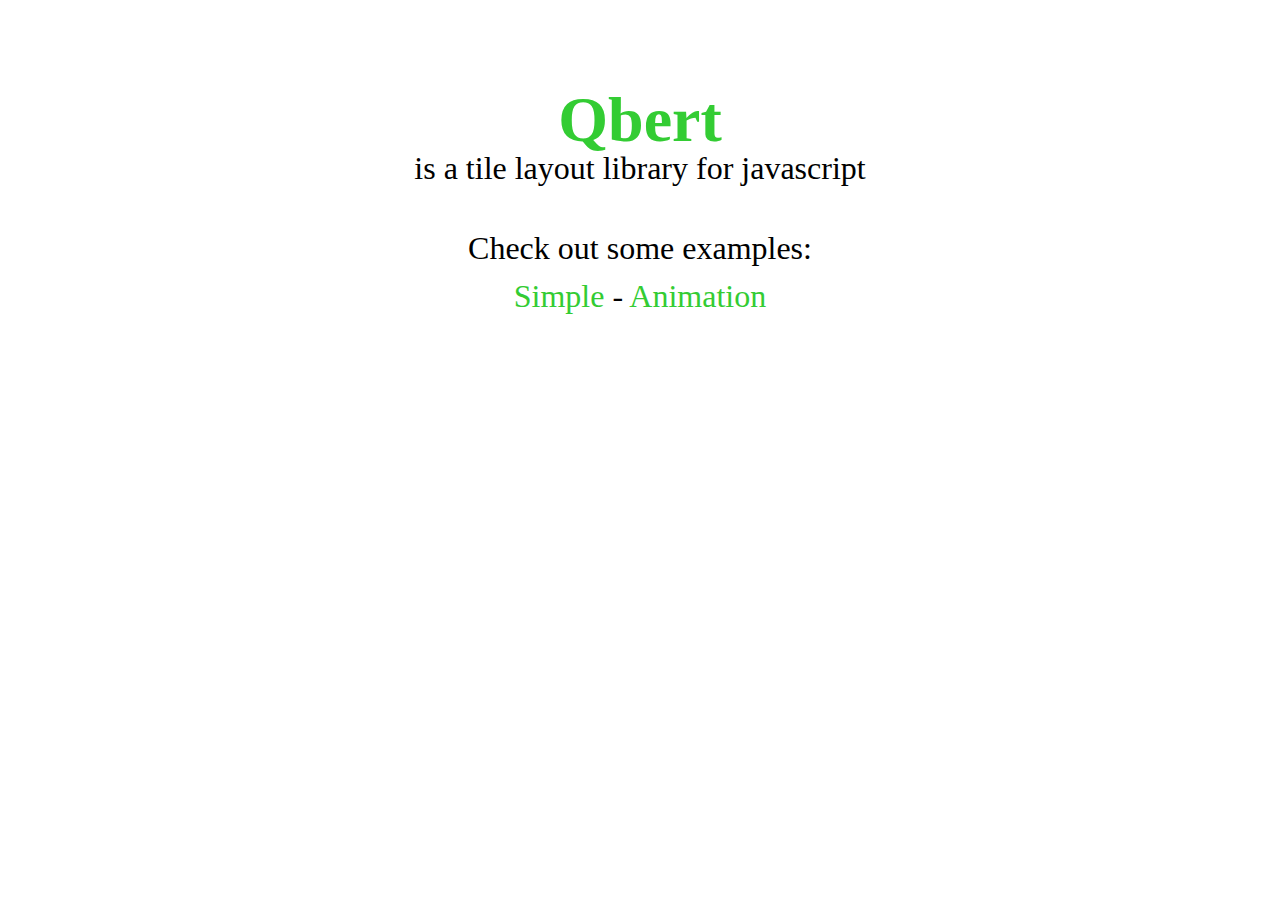
<file: index.html>
<!DOCTYPE html>
<html>
<head>
    <title>Qbert</title>
    <link rel="stylesheet" type="text/css" href="index.css">
</head>
<body>
    <section class="main-section">
        <header class="main-header">
            <h1><a href="http://github.com/cooper-software/qbert">Qbert</a></h1>
            is a tile layout library for javascript
        </header>
        <p>
            Check out some examples:<br />
            <a href="examples/00-simple.html">Simple</a> -
            <a href="examples/01-animated.html">Animation</a>
        </p>
    </section>
</body>
</html>
</file>
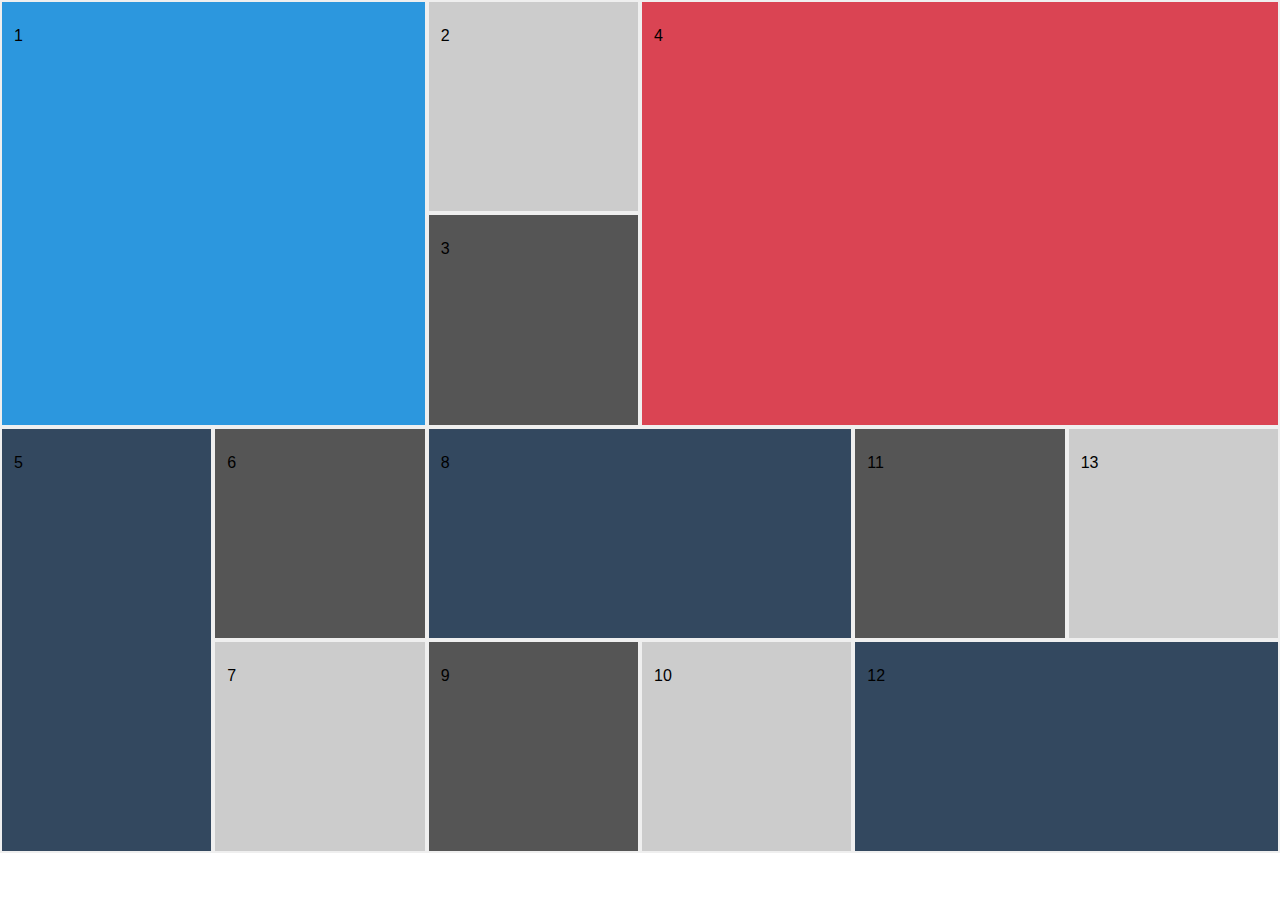
<file: examples/00-simple.html>
<!DOCTYPE html>
<html>
<head>
    <title>QBert</title>
    <link rel="stylesheet" type="text/css" href="../qbert.css">
    <link rel="stylesheet" type="text/css" href="example.css">
</head>
<body>
    <ul id="qbert-example">
        <li class="blue" data-block-width="2" data-block-height="2">1</li>
        <li class="light-gray" data-block-width="1" data-block-height="1">2</li>
        <li class="gray" data-block-width="1" data-block-height="1">3</li>
        <li class="red" data-block-width="3" data-block-height="2">4</li>
        <li class="dark-blue" data-block-width="1" data-block-height="2">5</li>
        <li class="gray" data-block-width="1" data-block-height="1">6</li>
        <li class="light-gray" data-block-width="1" data-block-height="1">7</li>
        <li class="dark-blue" data-block-width="2" data-block-height="1">8</li>
        <li class="gray" data-block-width="1" data-block-height="1">9</li>
        <li class="light-gray" data-block-width="1" data-block-height="1">10</li>
        <li class="gray" data-block-width="1" data-block-height="1">11</li>
        <li class="dark-blue" data-block-width="2" data-block-height="1">12</li>
        <li class="light-gray" data-block-width="1" data-block-height="1">13</li>
    </ul>
    <script src="../qbert.js"></script>
    <script>
        qbert('#qbert-example')
    </script>
</body>
</html>
</file>
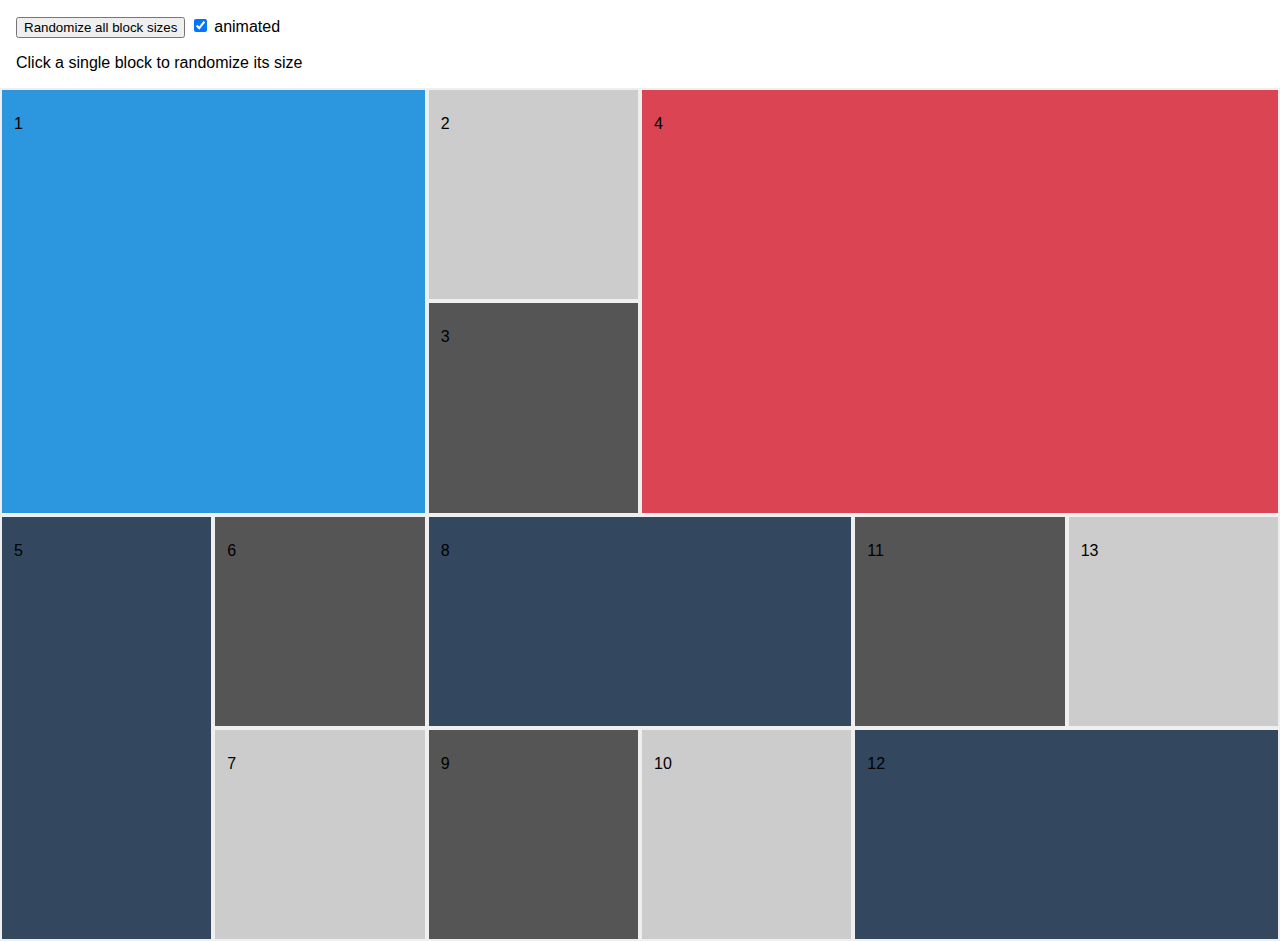
<file: examples/01-animated.html>
<!DOCTYPE html>
<html>
<head>
    <title>QBert</title>
    <link rel="stylesheet" type="text/css" href="../qbert.css">
    <link rel="stylesheet" type="text/css" href="example.css">
</head>
<body>
    <div style="margin: 1em">
        <button id="randomize">Randomize all block sizes</button>
        <label><input id="animated" type="checkbox" checked="true"> animated</label>
        <p>Click a single block to randomize its size</p>
    </div>
    <ul id="qbert-example">
        <li class="blue" data-block-width="2" data-block-height="2">1</li>
        <li class="light-gray" data-block-width="1" data-block-height="1">2</li>
        <li class="gray" data-block-width="1" data-block-height="1">3</li>
        <li class="red" data-block-width="3" data-block-height="2">4</li>
        <li class="dark-blue" data-block-width="1" data-block-height="2">5</li>
        <li class="gray" data-block-width="1" data-block-height="1">6</li>
        <li class="light-gray" data-block-width="1" data-block-height="1">7</li>
        <li class="dark-blue" data-block-width="2" data-block-height="1">8</li>
        <li class="gray" data-block-width="1" data-block-height="1">9</li>
        <li class="light-gray" data-block-width="1" data-block-height="1">10</li>
        <li class="gray" data-block-width="1" data-block-height="1">11</li>
        <li class="dark-blue" data-block-width="2" data-block-height="1">12</li>
        <li class="light-gray" data-block-width="1" data-block-height="1">13</li>
    </ul>
    <script src="../qbert.js"></script>
    <script>
        var container = qbert('#qbert-example', { animated: true }),
            randomize_block = function (block)
            {
                var width = Math.floor((Math.random() * 3) + 1),
                    height = Math.floor((Math.random() * 3) + 1)
                        
                    block.set_size(width, height)
            },
            randomize = function ()
            {
                container.blocks.map(randomize_block)
                container.update()
            }
        
        document.getElementById('randomize').onclick = randomize
        
        document.getElementById('animated').onchange = function ()
        {
            container.set_animated(this.checked)
        }
        
        container.blocks.map(function (block)
        {
            block.element.onclick = function ()
            {
                randomize_block(block)
                container.update()
            }
        })
    </script>
</body>
</html>
</file>
<file: index.css>
body
{
    font-size: 2em;
    line-height: 1.5em;
}

a
{
    text-decoration: none;
    color: #33cc33;
}

.main-section
{
    margin-top: 3em;
    text-align: center;
}

.main-header h1
{
    margin-bottom: 0;
}
</file>
<file: qbert.css>
.qbert
{
    position: relative;
    width: 100%;
    margin: 0;
    padding: 0;
}

.qbert > *
{
    box-sizing: border-box;
    position: absolute;
    display: block;
    padding: 25px 12px;
}

.qbert > * > *
{
    position: absolute;
    top: 0;
    left: 0;
}

.qbert-animate > *
{
    -webkit-transition: width 0.6s, height 0.6s, top 0.6s, left 0.6s;
    -moz-transition: width 0.6s, height 0.6s, top 0.6s, left 0.6s;
    -o-transition: width 0.6s, height 0.6s, top 0.6s, left 0.6s;
    transition: width 0.6s, height 0.6s, top 0.6s, left 0.6s;
}
</file>
<file: examples/example.css>
html, body
{
    padding: 0;
    margin: 0;
}

body
{
    font-family: sans-serif;
}

.blue
{
    background-color: #2C97DE;
}

.dark-blue
{
    background-color: #33485F;
}

.red
{
    background-color: #DA4453;
}

.gray
{
    background-color: #555;
}

.light-gray
{
    background-color: #ccc;
}

.qbert > *
{
    border: 2px solid #efefef;
}
</file>
